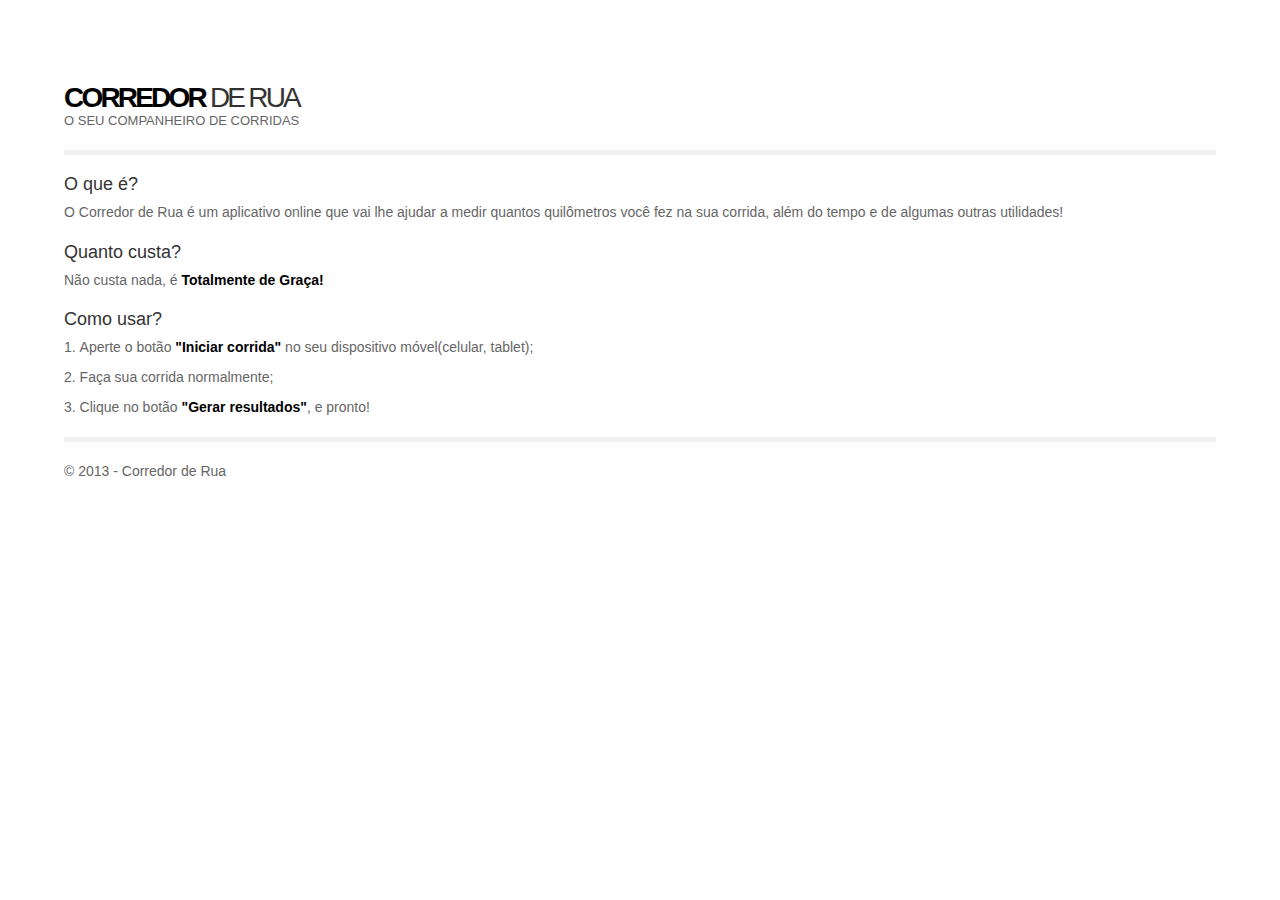
<file: index.html>
<!DOCTYPE html>
<html lang="pt-BR">
<head>
	<meta charset="UTF-8">
	<title>Corredor de Rua</title>
	<link rel="stylesheet" href="estilo/global.css" />
</head>
<body>
	<div id="documento">
		<header id="topo">
			<div class="bl-rcp">
				<div class="bl-logo">
					<h1 class="logo"><strong>Corredor</strong> de Rua</h1>
					<p class="complemento-logo">O seu companheiro de corridas</p>
				</div>
			</div>
		</header>
		<hr class="linha-divisoria" />
		<section id="conteudo">
			<div class="bl-rcp">
				<div class="bl-cnt bl-cnt-o-que-e">
					<h2>O que é?</h2>
					<p>O Corredor de Rua é um aplicativo online que vai lhe ajudar a medir quantos quilômetros você fez na sua corrida, além do tempo e de algumas outras utilidades!</p>
				</div>
				<div class="bl-cnt bl-cnt-quanto-custa">
					<h2>Quanto custa?</h2>
					<p>Não custa nada, é <strong>Totalmente de Graça!</strong></p>
				</div>
				<div class="bl-cnt bl-cnt-como-usar">
					<h2>Como usar?</h2>
					<ol>
						<li>Aperte o botão <strong>"Iniciar corrida"</strong> no seu dispositivo móvel(celular, tablet);</li>
						<li>Faça sua corrida normalmente;</li>
						<li>Clique no botão <strong>"Gerar resultados"</strong>, e pronto!</li>
					</ol>
				</div>
			</div>
		</section>
		<hr class="linha-divisoria" />
		<footer id="rodape">
			<div class="bl-rcp">
				<p>&copy; 2013 - Corredor de Rua</p>
			</div>
		</footer>
	</div>
</body>
</html>
</file>
<file: estilo/global.css>
/*
//////////
//CORREDOR DE RUA RESET
////////////
*/

* {	margin: 0; padding: 0; }
p, h1, h2, h3, h4, h5, h6, label, span { line-height: 100%; font-weight: normal; font-size: 1em; }
ul li { list-style: none; }
address { font-style: normal; }
fieldset, img { border: none; }
html, body { min-height: 100%; }
article, aside, details, figcaption, figure, footer, header, hgroup, menu, nav, section { display: block; }

/*
//////////
//HEADERS
////////////
*/

h1, h2, h3 {
	margin-top: 20px;
	font-family: arial, sans-serif;
	color: #333;
}
h1 {
	font-size: 2.4em;
}
h2 {
	font-size: 1.8em;
}
h3 {
	font-size: 1.6em;
}

/*
//////////
//TEXTOS
////////////
*/

p, li {
	margin-top: 10px;
	font-family: arial, sans-serif;
	font-size: 1.4em;
	color: #666;
	line-height: 140%;
}
li { 
	list-style-position: inside;
}
strong {
	color: #000;
}
li p,
li li {
	font-size: 1em;
}
li li {
	margin-left: 20px;
}

/*
//////////
//LINKS
////////////
*/

/*
//////////
//COMPONENTES
////////////
*/

.linha-divisoria {
	border: none;
	background-color: #ccc;
	opacity: .3;
	display: block;
	height: 5px;
	margin: 20px 0;
}

/*
//////////
//ESTRUTURA GERAL
////////////
*/

body {
	font-size: 62.5%;
}
#documento {
	padding: 5%;
}
	.bl-logo .logo {
		font-size: 2.8em;
		letter-spacing: -.1em;
		text-transform: uppercase;
	}
	.bl-logo .complemento-logo {
		margin-top: 0;
		font-size: 1.3em;
		text-transform: uppercase;
	}
</file>
